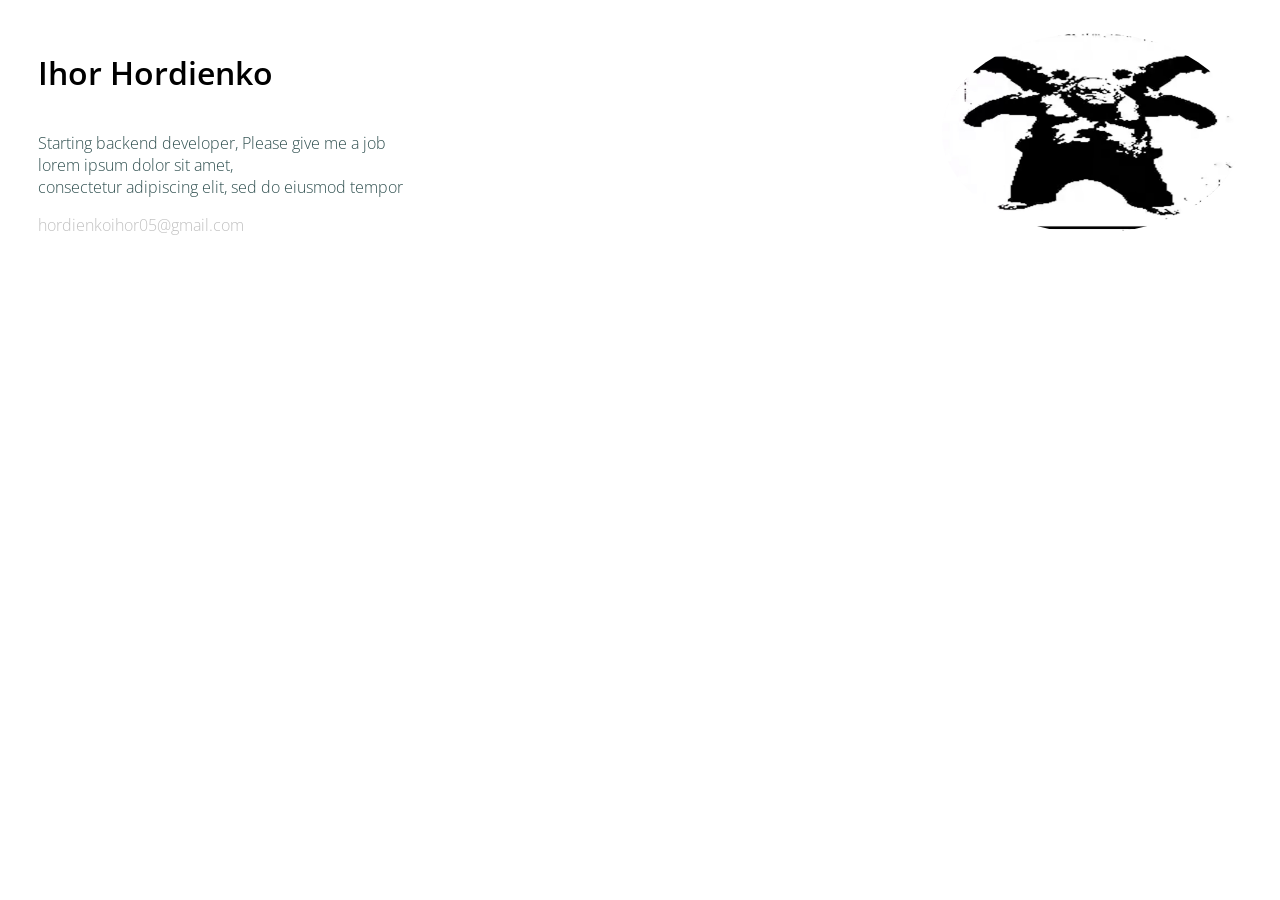
<file: index.html>
<!DOCTYPE html>
<html lang="en">
<head>
    <link rel="preconnect" href="https://fonts.googleapis.com">
    <link rel="preconnect" href="https://fonts.gstatic.com" crossorigin>
    <link href="https://fonts.googleapis.com/css2?family=Open+Sans:ital,wght@0,300..800;1,300..800&family=Work+Sans:ital,wght@0,100..900;1,100..900&display=swap"
          rel="stylesheet">
    <link rel="stylesheet" href="css/styles.css">
    <title>resume</title>
</head>
<body style="background-color: white;">
<!--<div style="justify-content: center;display: flex;align-items: center;">-->
<!--    <div style="width: 50%">-->
<!--        <h1 class="open-sans-h1">-->
<!--            Ihor Hordienko-->
<!--        </h1>-->
<!--        <p class="open-sans-p">-->
<!--            Starting backend developer, Please give me a job <br> lorem ipsum dolor sit amet, <br>consectetur adipiscing elit, sed do eiusmod tempor-->
<!--        </p>-->
<!--        <a class="open-sans-email" href="mailto:hordienkoihor05@gmail.com">-->
<!--            hordienkoihor05@gmail.com-->
<!--        </a>-->
<!--    </div>-->
<!--    <div style="width: 50%; align-items: end">-->
<!--        <img src="images/pudge.jpeg" alt="me" style="width:300px;height:200px;object-fit: cover;border-radius: 50%">-->
<!--    </div>-->
<!--</div>-->

<div class="container">

    <div class="container-column">
        <h1 class="open-sans-h1">
            Ihor Hordienko
        </h1>
        <p class="open-sans-p">
            Starting backend developer, Please give me a job <br> lorem ipsum dolor sit amet, <br>consectetur adipiscing
            elit, sed do eiusmod tempor
        </p>
        <a class="open-sans-email" href="mailto:hordienkoihor05@gmail.com">
            hordienkoihor05@gmail.com
        </a>

    </div>
    <img src="images/pudge.jpeg" alt="me" style="width:300px;height:200px;object-fit: cover;border-radius: 50%">

</div>
</body>
</html>
</file>
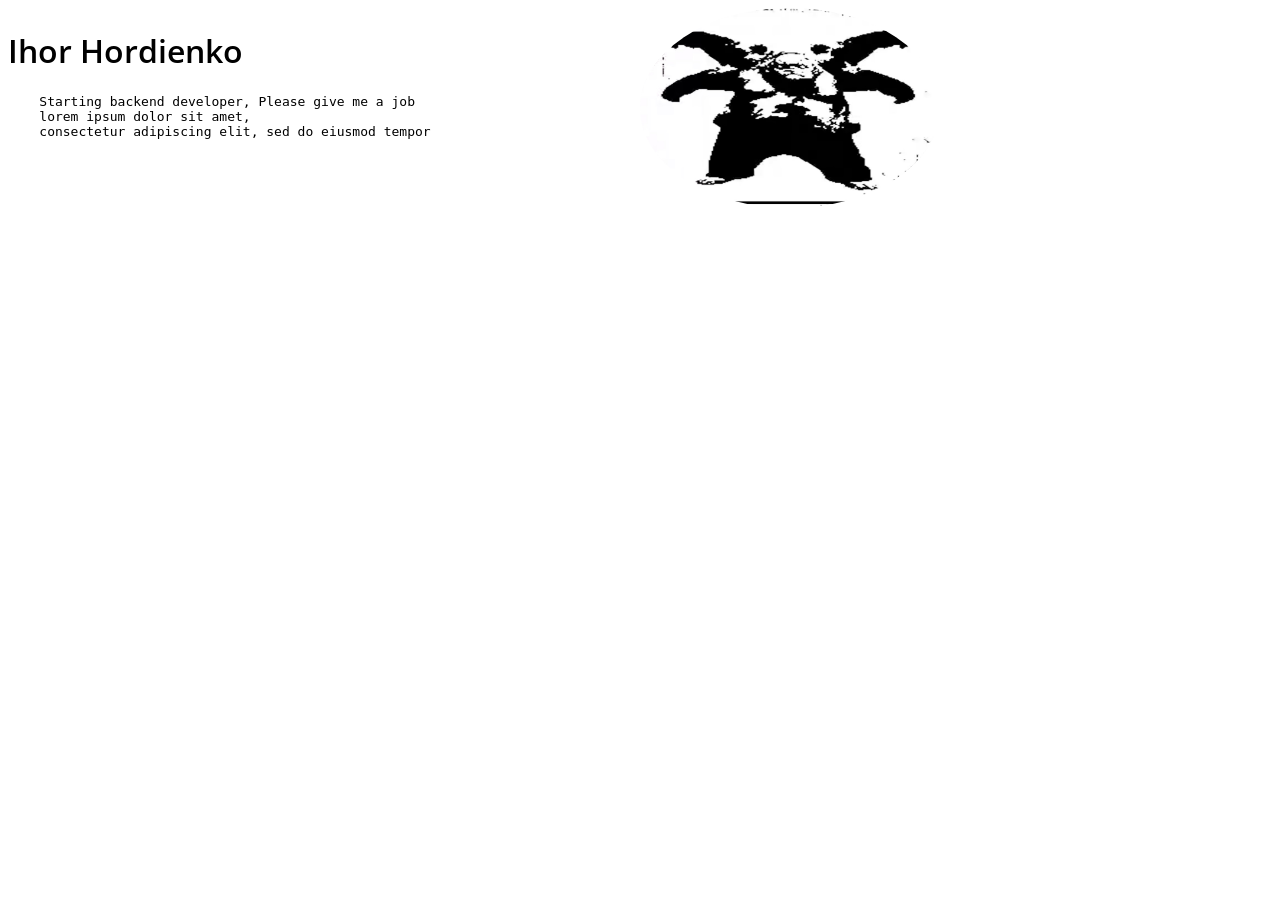
<file: src/index.html>
<!DOCTYPE html>
<html land="en">
<head>
    <link rel="preconnect" href="https://fonts.googleapis.com">
    <link rel="preconnect" href="https://fonts.gstatic.com" crossorigin>
    <link href="https://fonts.googleapis.com/css2?family=Open+Sans:ital,wght@0,300..800;1,300..800&family=Work+Sans:ital,wght@0,100..900;1,100..900&display=swap"
          rel="stylesheet">
    <link rel="stylesheet" href="./css/styles.css">
</head>
<body style="background-color: white;">
<div style="justify-content: space-between;display: flex">
    <div style="width: 50%">
        <h1 class="open-sans-h1">Ihor Hordienko</h1>
        <pre>
    Starting backend developer, Please give me a job
    lorem ipsum dolor sit amet,
    consectetur adipiscing elit, sed do eiusmod tempor
        </pre>
    </div>
    <div style="width: 50%; align-items: end">
        <img src="./../images/pudge.jpeg" alt="me" style="width:300px;height:200px;object-fit: cover;border-radius: 50%">
    </div>
</div>
</body>
</html>
</file>
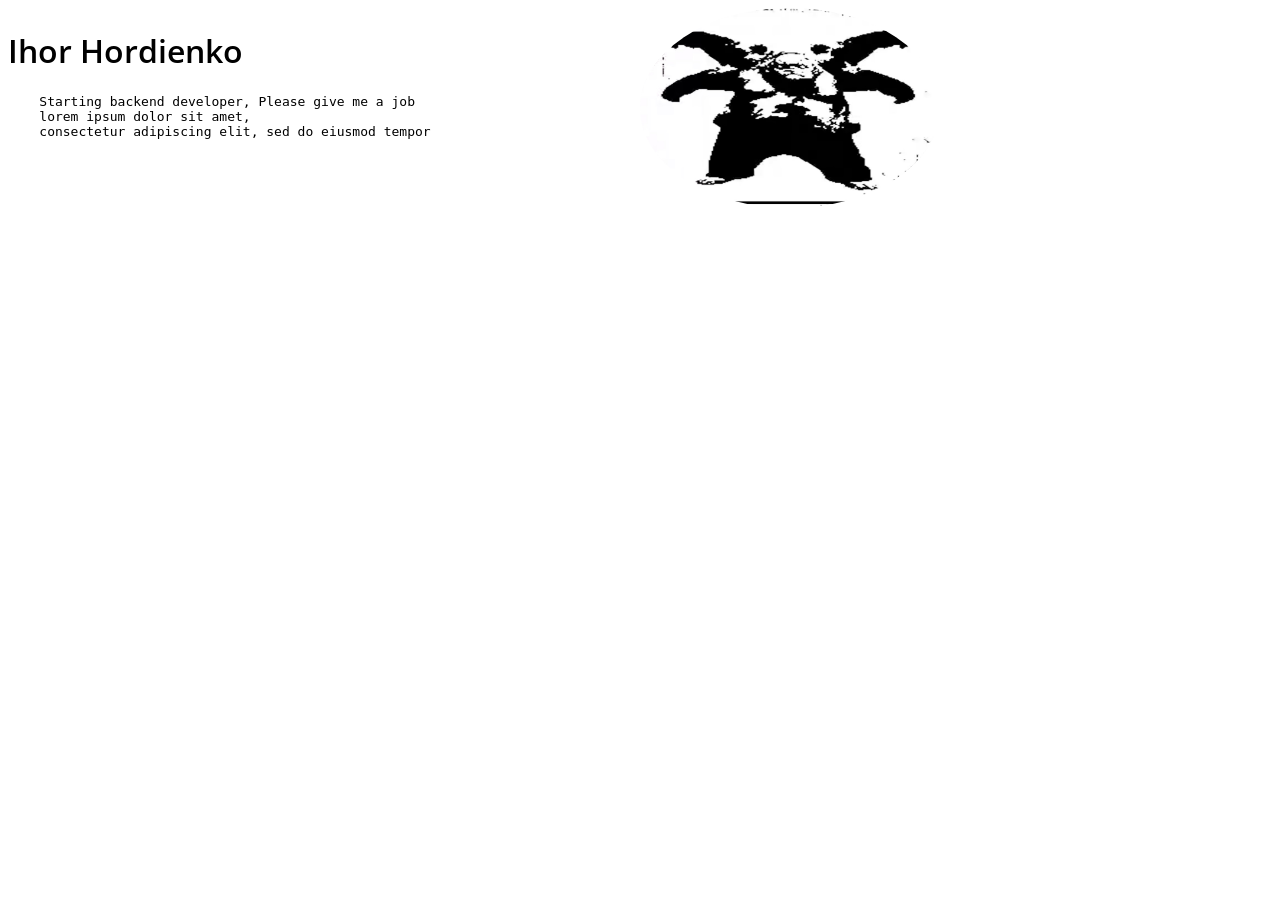
<file: root/src/index.html>
<!DOCTYPE html>
<html land="en">
<head>
    <link rel="preconnect" href="https://fonts.googleapis.com">
    <link rel="preconnect" href="https://fonts.gstatic.com" crossorigin>
    <link href="https://fonts.googleapis.com/css2?family=Open+Sans:ital,wght@0,300..800;1,300..800&family=Work+Sans:ital,wght@0,100..900;1,100..900&display=swap"
          rel="stylesheet">
    <link rel="stylesheet" href="css/styles.css">
</head>
<body style="background-color: white;">
<div style="justify-content: space-between;display: flex">
    <div style="width: 50%">
        <h1 class="open-sans-h1">Ihor Hordienko</h1>
        <pre>
    Starting backend developer, Please give me a job
    lorem ipsum dolor sit amet,
    consectetur adipiscing elit, sed do eiusmod tempor
        </pre>
    </div>
    <div style="width: 50%; align-items: end">
        <img src="../images/pudge.jpeg" alt="me" style="width:300px;height:200px;object-fit: cover;border-radius: 50%">
    </div>
</div>
</body>
</html>
</file>
<file: css/styles.css>
.open-sans-h1 {
    font-family: "Open Sans", sans-serif;
    font-optical-sizing: auto;
    font-weight: 600;
    font-style: normal;
    font-variation-settings: "wdth" 100;
}

.open-sans-donation {
    font-family: "Open Sans", sans-serif;
    font-optical-sizing: auto;
    font-weight: 400;
    font-style: normal;
    font-variation-settings: "wdth" 100;
    text-decoration: none;
    color:darkslategray;

}

.open-sans-pre {
    font-family: "Open Sans", sans-serif;
    font-optical-sizing: auto;
    font-weight: 200;
    font-style: normal;
    font-variation-settings: "wdth" 100;
    color:darkslategray;
}

.open-sans-p {
    font-family: "Open Sans", sans-serif;
    font-optical-sizing: auto;
    font-weight: 200;
    font-style: normal;
    font-variation-settings: "wdth" 100;
    color:darkslategray;
}

.open-sans-email {
    font-family: "Open Sans", sans-serif;
    font-optical-sizing: auto;
    font-weight: 200;
    font-style: normal;
    font-variation-settings: "wdth" 100;
    color:silver;
    text-decoration: none;
}

.container {
    display: flex;
    flex-direction: row;
    align-items: center;
    justify-content: space-between;
}

.container {
    margin: 10px;
    padding: 20px;
}

.container-column {
    display: flex;
    flex-direction: column;
}
</file>
<file: src/css/styles.css>
.open-sans-h1 {
    font-family: "Open Sans", sans-serif;
    font-optical-sizing: auto;
    font-weight: 600;
    font-style: normal;
    font-variation-settings: "wdth" 100;
}

.open-sans-pre {
    font-family: "Open Sans", sans-serif;
    font-optical-sizing: auto;
    font-weight: 200;
    font-style: normal;
    font-variation-settings: "wdth" 100;
    color:darkslategray;
}
</file>
<file: root/src/css/styles.css>
.open-sans-h1 {
    font-family: "Open Sans", sans-serif;
    font-optical-sizing: auto;
    font-weight: 600;
    font-style: normal;
    font-variation-settings: "wdth" 100;
}

.open-sans-pre {
    font-family: "Open Sans", sans-serif;
    font-optical-sizing: auto;
    font-weight: 200;
    font-style: normal;
    font-variation-settings: "wdth" 100;
    color:darkslategray;
}
</file>
